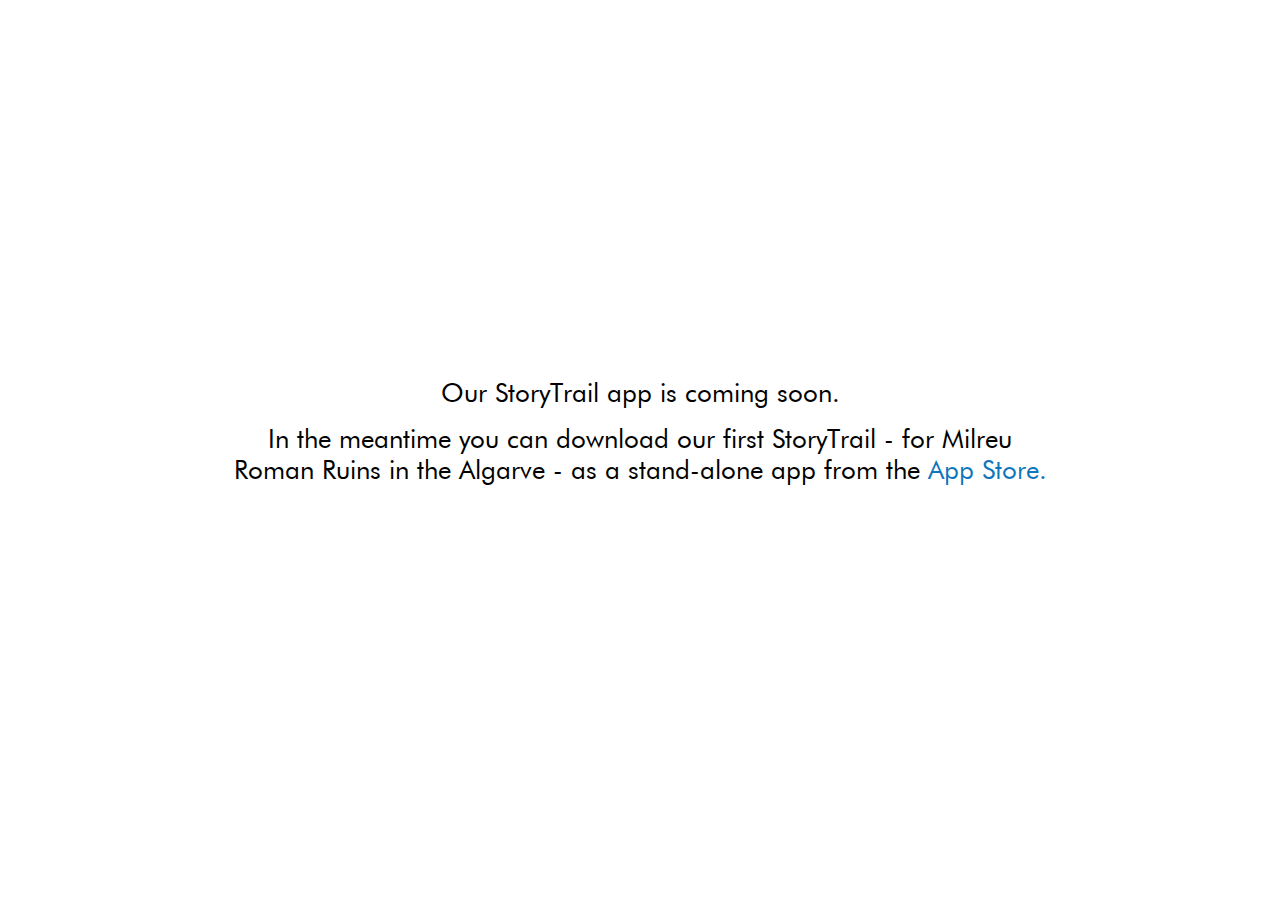
<file: appstore_modal.html>
<!DOCTYPE html>
<html>
	<head>
	  <title>Story Trail</title>
	  <link rel="stylesheet" type="text/css" href="css/stylesheet.css">
	  <link rel="stylesheet" type="text/css" href="css/mediaqueries.css">
	  <link rel="stylesheet" type="text/css" href="css/fonts.css">
	  <meta name="viewport" content="width=device-width, initial-scale=1">
	</head>
	<body>
		<div id="white-mask" class="white-mask">
		  <p><span>Our StoryTrail app is coming soon.</span>In the meantime you can download our first StoryTrail - for Milreu Roman Ruins in the Algarve - as a stand-alone app from the <a href="https://itunes.apple.com/us/app/milreu/id885092048?ls=1&mt=8">App Store.</a></p>
		</div>
	</body>
</html>
</file>
<file: css/mediaqueries.css>
/*--------------------------------------------------------------
>>> TABLE OF CONTENTS:
----------------------------------------------------------------
1.0 - Retina Media Queries
2.0 - Mobile
3.0 - Tablet
--------------------------------------------------------------*/

/*--------------------------------------------------------------
1.0 - Retina Media Queries
--------------------------------------------------------------*/
@media only screen and (-webkit-min-device-pixel-ratio: 2), only screen and (min-device-pixel-ratio: 2) {  
/*	.supLx, 
	.indCriativas, 
	.slide-down, 
	.applestore-link, 
	.info-subcontainer:before, 
	.faces-icon, .ST-small-logo, 
	.nav-arrow, .first-slide-icon, 
	.second-slide-icon, 
	.third-slide-icon, 
	.partners-logos li {
		/* Reference the @2x Sprite 
		background-image: url(../images/sprite@2x.png);
		/* Translate the @2x sprite's dimensions back to 1x 
		background-size: 560px 464px; 
	}
*/
	.info-subcontainer:before {
		background-position: -300px -424px;
	}
}

@media screen and (max-width: 768px) {
	.white-mask p {
		font-size: 21px;
		padding: 0px 50px;
	}

	.slide-content {
		right: 0;
	}
}
@media screen and (max-width: 639px) {
	.image {
		left: 0;
	}

	/* 3.4.1 - Slider section */
	.info-container {
		min-height: 440px;
	}

	.info-slider-container {
		height: 290px;
	}

	.top-logo {
		width: 82px;
		height: 82px;
	}

	.nav-arrow {
		width: 90px;
		height: 90px;
	}

	.info-slider {
		width: 270px;
	}

	.phone-container ul {
		top: 29px;
		left: 10px;
		width: 109px;
		height: 191px;
	}

	.phone-container li {
		width: 109px;
	}

	.content-list li {
		height: 150px;
	}

	.image, .slide-content {
		width: 130px;
		height: 250px;
	}

	.slide-content .title {
		font-size: 36px;
	}

	.slide-content p:nth-of-type(2) {
		font-size: 14px;
		margin-bottom: 10px;
	}

	.slide-content p:nth-of-type(2) span {
		font-size: 11px;
	}

	.info-slider .applestore-link {
		width: 90px;
		height: 26px;
		margin-bottom: 10px;
	}

	.content-list .upper {
		font-size: 7px;
	}

	.slider-nav a {
		width: 6px;
		height: 6px;
	}

	.logos li {
		font-size: 11px;
	}

	.logos li a {
		background-size: auto 52px;
		height: 52px;
		width: 80px;
	}

	.logos li:nth-of-type(2) a {
		background-position: -80px 0px;
	}

	.logos li:nth-of-type(3) a {
		background-position: -160px 0px;
	}

	.logos li:nth-of-type(4) a {
		background-position: -240px 0px;
	}

	.logos li:nth-of-type(5) a {
		background-position: -320px 0px;
	}

	.logos li:nth-of-type(6) a {
		background-position: -400px 0px;
	}
}

@media screen and (max-width: 480px) {	
	/* 3.1 - Main Content */
	.home-intro {
		height: 400px;
		width: 300px;
	}

	.intro-logo {
		width: 280px;
		height: 190px;
	}

	.intro-text {
		font-size: 14px;
	}

	.video-link {
		width: 100px;
		height: 100px;
	}

	.bottom-content {
		height: 65px;
	}

	.bottom-content .applestore-link {
		width: 90px;
		height: 26px;
		bottom: -14px;
	}

	.slide-down {
		width: 80px;
		height: 80px;
	}

	.white-mask p {
		font-size: 11px;
		padding: 0px 30px;
	}

	/* 3.4.1 - Slider section */	
	.nav-arrow { 
		display: none;
	}

	.logos-container {
		padding: 0 10px;
	}

	.slider-nav li {
		margin: 0 6px;
	}
}

@media screen and (min-width: 480px) and (max-width: 639px) {
	/* 3.1 - Main Content */
	.home-intro {
		height: 320px;
		width: 300px;
	}

	.intro-logo {
		width: 300px;
		height: 190px;
	}

	.intro-text {
		font-size: 18px;
	}

	.video-link {
		width: 120px;
		height: 120px;
	}

	/* 3.3 - Bottom Content */
	.bottom-content {
		height: 70px;
	}

	.slide-down {
		width: 68px;
		height: 68px;
	}

	.applestore-link {
		width: 96px;
		height: 28px;
	}

	.nav-arrow {
		width: 74px;
		height: 74px;
	}
}

@media screen and (min-width: 640px) and (max-width: 767px) {	
	/* 3.1 - Main Content */
	.home-intro {
		height: 490px;
		width: 380px;
	}

	.intro-logo {
		width: 370px;
		height: 240px;
	}

	.intro-text {
		font-size: 20px;
	}

	.video-link {
		width: 150px;
		height: 150px;
	}

	.applestore-link {
		width: 120px;
		height: 36px;
	}

	/* 3.3 - Bottom Content */
	.bottom-content {
		height: 85px;
	}

	.slide-down {
		width: 83px;
		height: 83px;
	}

	/* 3.4.1 - Slider section */
	.info-container {
		min-height: 500px;
	}

	.info-slider-container {
		height: 350px;
	}

	.top-logo {
		width: 104px;
		height: 104px;
	}

	.nav-arrow {
		width: 93px;
		height: 93px;
	}

	.info-slider {
		width: 420px;
	}

	.image, .slide-content {
		width: 162px;
		height: 315px;
	}

	.image {
		left: 30px;
	}

	.slide-content {
		width: 190px;
	}

	.phone-container ul {
		top: 37px;
		left: 14px;
		width: 134px;
		height: 238px;
	}

	.phone-container li {
		width: 138px;
	}

	.content-list li {
		height: 200px;
	}

	.slide-content .title {
		font-size: 45px;
	}

	.slide-content p:nth-of-type(2) {
		font-size: 20px;
		margin-bottom: 20px;
	}

	.slide-content p:nth-of-type(2) span {
		font-size: 14px;
	}

	.info-slider .applestore-link {
		width: 105px;
		height: 30px;
		margin-bottom: 20px;
	}

	.content-list .upper {
		font-size: 8px;
	}

	.slider-nav li {
		margin: 0 2px;
	}

	.slider-nav a {
		width: 6px;
		height: 6px;
	}

	.logos li {
		font-size: 12px;
	}

	.logos li a {
		background-size: auto 65px;
		height: 65px;
		width: 100px;
		margin-bottom: 20px;
	}

	.logos li:nth-of-type(2) a {
		background-position: -100px 0px;
	}

	.logos li:nth-of-type(3) a {
		background-position: -200px 0px;
	}

	.logos li:nth-of-type(4) a {
		background-position: -300px 0px;
	}

	.logos li:nth-of-type(5) a {
		background-position: -400px 0px;
	}

	.logos li:nth-of-type(6) a {
		background-position: -500px 0px;
	}
}

@media screen and (min-width: 768px) and (max-width: 1023px) {
	/* 3.4.1 - Slider section */
	.info-container {
		min-height: 760px;
	}

	.info-slider-container {
		height: 470px;
	}

	.top-logo {
		width: 132px;
		height: 132px;
	}

	.nav-arrow {
		width: 120px;
		height: 120px;
	}

	.info-slider {
		width: 550px;
	}

	.image, .slide-content {
		height: 410px;
		width: 210px;
	}

	.image {
		left: 50px;
	}

	.slide-content {
		right: 25px;
	}

	.phone-container ul {
		top: 47px;
		left: 18px;
		width: 174px;
		height: 308px;
	}

	.phone-container li {
		width: 178px;
	}

	.content-list li {
		height: 260px;
	}

	.slide-content .title {
		font-size: 65px;
	}

	.slide-content p:nth-of-type(2) {
		font-size: 24px;
		margin-bottom: 30px;
	}

	.slide-content p:nth-of-type(2) span {
		font-size: 16px;
	}

	.info-slider .applestore-link {
		width: 120px;
		height: 35px;
		margin-bottom: 30px;
	}

	.content-list .upper {
		font-size: 10px;
	}

	.slider-nav a {
		width: 8px;
		height: 8px;
	}

	.logos li {
		font-size: 14px;
	}

	.logos li a {
		background-size: auto 80px;
		height: 80px;
		width: 122px;
	}

	.logos li:nth-of-type(2) a {
		background-position: -130px 0px;
	}

	.logos li:nth-of-type(3) a {
		background-position: -260px 0px;
	}

	.logos li:nth-of-type(4) a {
		background-position: -390px 0px;
	}

	.logos li:nth-of-type(5) a {
		background-position: -520px 0px;
	}

	.logos li:nth-of-type(6) a {
		background-position: -650px 0px;
	}
}

@media screen and (min-width: 1620px) {
	/* Main Content */
	.main-container {
		background-attachment: url(../images/home_bg_big.jpg);
	}

	.image {
		left: 50px;
	}

	.slide-content {
		right: 25px;
	}

	/*.home-intro {
		width: 740px;
		height: 940px;
	}

	.intro-logo {
		width: 740px;
		height: 480px;
	}

	.intro-text {
		font-size: 38px;
	}

	.video-link {
		width: 300px;
		height: 300px;
	}

	.video-container {
		max-width: 1420px;
		max-height: 800px;
	}

	.bottom-content {
		height: 165px;
	}

	.slide-down {
		width: 165px;
		height: 165px;
	}

	.applestore-link {
		width: 240px;
		height: 70px;
	}*/

	/* 3.4.1 - Slider section */
	.info-slider-container {
		height: 700px;
	}

	.top-logo {
		width: 200px;
		height: 200px;
	}

	.nav-arrow {
		width: 186px;
		height: 186px;
	}

	.info-slider {
		width: 800px;
	}

	.image, .slide-content {
		height: 635px;
		width: 325px;
	}

	.phone-container ul {
		top: 74px;
		left: 29px;
		width: 268px;
		height: 494px;
	}

	.phone-container li {
		width: 268px;
	}

	.content-list li {
		height: 450px;
	}

	.slide-content .title {
		font-size: 98px;
	}

	.slide-content p:nth-of-type(2) {
		font-size: 36px;
	}

	.slide-content p:nth-of-type(2) span {
		font-size: 26px;
	}

	.info-slider .applestore-link {
		width: 200px;
		height: 58px;
	}

	.content-list .upper {
		font-size: 16px;
	}

	.logos-container {
		font-size: 20px;
	}

	.logos li a {
		height: 130px;
		width: 200px;
	}

	.logos li:nth-of-type(2) a {
		background-position: -200px 0px;
	}

	.logos li:nth-of-type(3) a {
		background-position: -400px 0px;
	}

	.logos li:nth-of-type(4) a {
		background-position: -600px 0px;
	}

	.logos li:nth-of-type(5) a {
		background-position: -800px 0px;
	}

	.logos li:nth-of-type(6) a {
		background-position: -1000px 0px;
	}

}

@media screen and (max-height: 339px) {
	.home-intro {
		height: 400px;
		/*width: 750px;*/
	}

	.intro-logo {
		width: 250px;
		height: 170px;
		margin-top: 30px;
	}

	.intro-text {
		font-size: 16px;
	}

	.video-link {
		width: 90px;
		height: 90px;
	}

	.bottom-content {
		height: 50px;
	}

	.slide-down {
		width: 60px;
		height: 50px;
	}

	.applestore-link {
		width: 100px;
		height: 29px;
	}
}

@media screen and (min-height: 340px) and (max-height: 459px) {
	.home-intro {
		height: 400px;
		/*width: 750px;*/
	}

	.intro-logo {
		width: 300px;
		height: 200px;
	}

	.intro-text {
		font-size: 16px;
	}

	.video-link {
		width: 100px;
		height: 100px;
	}

	.bottom-content {
		height: 60px;
	}

	.slide-down {
		width: 68px;
		height: 60px;
	}

	.applestore-link {
		width: 110px;
		height: 32px;
	}

	.logos-container {
		font-size: 13px;
	}
}

@media screen and (max-height: 459px) {

	.info-container {
		min-height: inherit;
	}

	.nav-arrow {
		width: 100px;
		height: 100px;
	}

	.image, .slide-content {
		height: 192px;
	}

	.image {
		width: 100px;
		left: 150px;
	}

	.phone-container ul {
		top: 22px;
		left: 9px;
		width: 83px;
		height: 148px;
	}

	.phone-container li {
		width: 100%;
	}

	.info-slider-container {
		height: 220px;
		bottom: 80px;
	}

	.info-slider {
		width: 570px;
	}

	.content-list li {	
		height: 150px;
	}

	.slide-content .title {
		font-size: 38px;
	}

	.slide-content p:nth-of-type(2) {
		font-size: 20px;
		margin-bottom: 35px;
	}

	.slide-content p:nth-of-type(2) span {
		font-size: 14px;
	}

	.info-slider .applestore-link {
		width: 100px;
		height: 30px;
	}

	.slider-nav a {	
		width: 8px;
		height: 8px;
	}

	.logos-container {
		font-size: 14px;
	}
}

@media screen and (max-width: 1024px) and (max-height: 459px) {
	.slide-content {
		width: 275px;
	}

	.slide-content p:nth-of-type(2) {
		font-size: 14px;
		margin-bottom: 10px;
	}
}

@media screen and (min-width: 768px) and (max-width: 1024px) and (max-height: 459px) {
	.logos li a {
		background-size: auto 65px;
		height: 65px;
		width: 100px;
	}

	.logos li:nth-of-type(2) a {
		background-position: -200px 0px;
	}

	.logos li:nth-of-type(3) a {
		background-position: -200px 0px;
	}

	.logos li:nth-of-type(4) a {
		background-position: -300px 0px;
	}

	.logos li:nth-of-type(5) a {
		background-position: -400px 0px;
	}

	.logos li:nth-of-type(6) a {
		background-position: -500px 0px;
	}
}

@media screen and (max-width: 580px) and (max-height: 459px) {
	.info-slider-container {
		bottom: 130px;
	}

	.info-slider {
		width: 300px;
	}

	.image, .slide-content {
		width: 135px;
		height: 192px;
	}

	.image {
		width: 100px;
		left: 50px;
	}

	.phone-container ul {
		top: 23px;
		left: 9px;
		width: 82px;
		height: 148px;
	}

	.content-list li {
		height: 150px;
	}

	.slide-content .title {
		font-size: 36px;
	}

	.slider-nav a {
		width: 6px;
		height: 6px;
	}
}

@media screen and (min-width: 1024px) and (max-height: 459px) {
	.logos li a {
		height: 65px;
		width: 100px;
	}

	.logos li:nth-of-type(2) a {
		background-position: -100px 0px;
	}

	.logos li:nth-of-type(3) a {
		background-position: -200px 0px;
	}

	.logos li:nth-of-type(4) a {
		background-position: -300px 0px;
	}

	.logos li:nth-of-type(5) a {
		background-position: -400px 0px;
	}

	.logos li:nth-of-type(6) a {
		background-position: -500px 0px;
	}
}

@media screen and (min-width: 640px) and (min-height: 460px) and (max-height: 600px) {
	.home-intro {
		height: 400px;
		/*width: 750px;*/
	}

	.intro-logo {
		width: 360px;
		height: 230px;
	}

	.intro-text {
		font-size: 20px;
	}

	.video-link {
		width: 130px;
		height: 130px;
	}

	.bottom-content {
		height: 80px;
	}

	.slide-down {
		width: 90px;
		height: 80px;
	}

	.applestore-link {
		width: 130px;
		height: 38px;
	}

/* Bottom section */
	.info-container {
		min-height: 480px;
	}

	.nav-arrow {
		width: 130px;
		height: 130px;
	}

	.image, .slide-content {
		height: 250px;
	}

	.slide-content {
		width: 215px;
	}

	.image {
		width: 130px;
		left: 150px;
	}

	.phone-container ul {
		top: 29px;
		left: 11px;
		width: 108px;
		height: 191px;
	}

	.phone-container li {
		width: 100%;
	}

	.info-slider-container {
		height: 300px;
		bottom: 80px;
	}

	.image {
		left: 90px;
	}

	.content-list li {	
		height: 150px;
	}

	.slide-content .title {
		font-size: 38px;
	}

	.slide-content p:nth-of-type(2) {
		font-size: 20px;
		margin-bottom: 35px;
	}

	.slide-content p:nth-of-type(2) span {
		font-size: 14px;
	}

	.info-slider .applestore-link {
		width: 100px;
		height: 30px;
	}

	.slider-nav a {	
		width: 8px;
		height: 8px;
	}

	.logos-container {
		font-size: 14px;
	}

	.logos li a {
		background-size: auto 65px;
		height: 65px;
		width: 100px;
	}

	.logos li:nth-of-type(2) a {
		background-position: -100px 0px;
	}

	.logos li:nth-of-type(3) a {
		background-position: -200px 0px;
	}

	.logos li:nth-of-type(4) a {
		background-position: -300px 0px;
	}

	.logos li:nth-of-type(5) a {
		background-position: -400px 0px;
	}

	.logos li:nth-of-type(6) a {
		background-position: -500px 0px;
	}
}

@media screen and (min-width: 641px) and (max-width: 768px) and (min-height: 601px) and (max-height: 800px) {
	.info-slider {
		width: 550px;
	}

  .slide-content {
    width: 250px;
  }

  .image {
    left: 100px;
  }
}

@media screen and (min-width: 769px) and (min-height: 601px) and (max-height: 800px) {

	.info-container {
		min-height: 600px;
	}

	.image, .slide-content {
		height: 315px;
	}

	.image {
		width: 160px;
		left: 150px;
	}

	.phone-container ul {
		top: 36px;
		left: 14px;
		width: 133px;
		height: 235px;
	}

	.phone-container li {
		width: 100%;
	}

	.info-slider-container {
		height: 400px;
		bottom: 80px;
	}

	.content-list li {	
		height: 185px;
	}

	.slide-content .title {
		font-size: 46px;
	}

	.slide-content p:nth-of-type(2) {
		font-size: 20px;
		margin-bottom: 35px;
	}

	.slide-content p:nth-of-type(2) span {
		font-size: 14px;
	}

	.info-slider .applestore-link {
		width: 100px;
		height: 30px;
	}

	.logos-container {
		font-size: 15px;
	}

	.logos li a {
		height: 80px;
		width: 122px;
	}

	.logos li:nth-of-type(2) a {
		background-position: -122px 0px;
	}

	.logos li:nth-of-type(3) a {
		background-position: -244px 0px;
	}

	.logos li:nth-of-type(4) a {
		background-position: -366px 0px;
	}

	.logos li:nth-of-type(5) a {
		background-position: -488px 0px;
	}

	.logos li:nth-of-type(6) a {
		background-position: -610px 0px;
	}
}

@media screen and (max-width: 1024px) and (max-height: 800px) {
	.slide-content {
		width: 220px;
	}
}

@media screen and (max-width: 1024px) and (max-height: 600px) {
	.info-slider {
		width: 480px;
	}

	.slide-content {
		width: 190px;
	}
}

@media screen and (max-width: 1024px) and (max-height: 460px) {
	.info-slider {
		width: 460px;
	}

	.image {
		left: 120px;
	}

	.slide-content {
		width: 200px;
		right: 15px;
	}
}

@media screen and (max-width: 768px) and (max-height: 800px) {
	.slide-content {
		width: 250px;
	}
}

@media screen and (max-width: 768px) and (max-height: 600px) {
	.slide-content {
		width: 220px;
	}
}

@media screen and (max-width: 768px) and (max-height: 460px) {
	.slide-content {
		width: 200px;
	}
}

@media screen and (max-width: 640px) and (max-height: 1024px) {
	.info-slider {
		width: 320px;
	}

	.image {
		left: 30px;
	}

	.slide-content {
		width: 160px;
	}
}

@media screen and (max-width: 640px) and (max-height: 600px) {
	.slide-content p:nth-of-type(2) {
		margin-bottom: 0;
	}
}

@media screen and (max-width: 640px) and (max-height: 460px) {

	.slide-content {
		right: 0px;
	}
}

@media screen and (max-width: 640px) and (max-height: 420px) {
}

@media screen and (min-width: 1024px) and (max-height: 800px) {
  .info-slider {
    width: 550px;
  }

  .image {
		left: 90px;
	}

	.slide-content {
		width: 250px;
		right: 0px;
	}
}

@media screen and (min-width: 1024px) and (max-height: 600px) {
	.video-container {
		width: 620px;
		height: 340px;
	}

  .image {
		left: 130px;
	}

	.slide-content {
		width: 250px;
		right: 0px;
	}
}

@media screen and (min-width: 1024px) and (max-height: 480px) {
  .image {
		left: 165px;
	}
}

@media screen and (min-width: 769px) and (max-width: 1024px) and (min-height: 601px) and (max-height: 800px) {
	.info-slider {
		width: 550px;
	}

  .image {
    left: 100px;
  }
}

@media screen and (min-width: 768px) and (min-height: 801px) and (max-height: 980px) {

	.info-container {
		min-height: 800px;
	}

	.info-slider {
		width: 640px;
	}

	.image, .slide-content {
		height: 405px;
		width: 260px;
	}

	.image {
		width: 212px;
		left: 80px;
	}

	.phone-container ul {
		top: 48px;
		left: 19px;
		width: 175px;
		height: 312px;
	}

	.phone-container li {
		width: 100%;
	}

	.info-slider-container {
		height: 510px;
		bottom: 100px;
	}

	.content-list li {	
		height: 240px;
	}

	.slide-content .title {
		font-size: 58px;
	}

	.slide-content p:nth-of-type(2) {
		font-size: 28px;
		margin-bottom: 35px;
	}

	.slide-content p:nth-of-type(2) span {
		font-size: 19px;
	}

	.info-slider .applestore-link {
		width: 100px;
		height: 30px;
	}

	.logos-container {
		font-size: 16px;
	}

	.logos li a {
		height: 80px;
		width: 122px;
	}

	.logos li:nth-of-type(2) a {
		background-position: -122px 0px;
	}

	.logos li:nth-of-type(3) a {
		background-position: -244px 0px;
	}

	.logos li:nth-of-type(4) a {
		background-position: -366px 0px;
	}

	.logos li:nth-of-type(5) a {
		background-position: -488px 0px;
	}

	.logos li:nth-of-type(6) a {
		background-position: -610px 0px;
	}
}

@media screen and (min-width: 1600px) and (min-height: 340px) and (max-height: 479px) {
	.image {
		left: 170px;
	}

	.slide-content {
		width: 270px;
		right: 0px;
	}

	.logos-container {
		font-size: 13px;
	}
}

@media screen and (min-width: 1600px) and (min-height: 480px) and (max-height: 600px) {
	.image {
		left: 140px;
	}

	.slide-content {
		width: 260px;
		right: 0px;
	}

	.logos-container {
		font-size: 14px;
	}
}

@media screen and (min-width: 1600px) and (min-height: 601px) and (max-height: 800px) {
	.info-slider {
		width: 650px;
	}

	.image {
		left: 150px;
	}

	.slide-content {
		width: 300px;
		right: 0px;
	}

	.logos-container {
		font-size: 15px;
	}
}

@media screen and (min-width: 1600px) and (min-height: 801px) and (max-height: 980px) {
	.info-slider {
		width: 650px;
	}

	.image {
		left: 90px;
	}

	.slide-content {
		width: 270px;
	}

	.logos-container {
		font-size: 16px;
	}
}

@media only screen and (min-device-width : 769px) and (max-device-width : 1024px) and (min-device-height: 599px) {
	.info-slider {
		width: 470px;
	}
 
	.image {
		left: 50px;
	}

	.slide-content {
		width: 210px;
	}
}

@media only screen and (min-device-width : 480px) and (max-device-width : 568px) {

	.info-container {
	  min-height: inherit;
	}

	.info-slider-container {
		bottom: 60px;
	}

	.intro-logo {
		width: 270px;
		height: 180px;
	}

	.video-link {
		width: 90px;
		height: 90px;
		margin-top: -10px;
	}

	.bottom-content {
		height: 55px;
	}
}

@media only screen and (max-device-width : 479px) {
	.intro-logo {
		width: 240px;
		height: 150px;
	}

	.intro-text {
		font-size: 14px;
	}

	.video-link {
		width: 100px;
		height: 100px;
	}

	.bottom-content {
		height: 65px;
	}

	.slide-down {
		width: 80px;
		height: 80px;
	}
}

@media only screen and (max-device-width : 320px) and (max-height : 419px) {
	.info-container .info-slider-container {
		bottom: 120px;
	}
}

@media only screen and (max-height : 359px) {
	.info-container .info-slider-container {
		bottom: 60px;
	}

	.logos li a {
		background-size: auto 46px;
		height: 46px;
		width: 70px;
	}

	.logos li:nth-of-type(2) a {
		background-position: -70px 0px;
	}

	.logos li:nth-of-type(3) a {
		background-position: -140px 0px;
	}

	.logos li:nth-of-type(4) a {
		background-position: -210px 0px;
	}

	.logos li:nth-of-type(5) a {
		background-position: -280px 0px;
	}

	.logos li:nth-of-type(6) a {
		background-position: -350px 0px;
	}
}

@media only screen and (max-height : 459px) {
	.info-slider-container {
		bottom: 60px;
	}
}
</file>
<file: css/fonts.css>
/*@font-face {
  font-family: 'FuturaLightBT';
  src: url('../font/FuturaLightBT.eot');
  src: local('FuturaLightBT'), 
         url('../font/FuturaLightBT.woff') format('woff'), 
         url('../font/FuturaLightBT.ttf') format('truetype');
}


@font-face {
  font-family: 'futura-light';
  src: url('../fonts/futura-light.eot');
  src: url('../fonts/futura-light.eot?') format('eot'),
       url('../fonts/futura-light.woff') format('woff'),
       url('../fonts/futura-light.ttf')  format('truetype'),
       url('../fonts/futura-light.svg') format('svg');
}

@font-face {
  font-family: 'futura-book';
  src: url('../fonts/futura-book.eot');
  src: url('../fonts/futura-book.eot?') format('eot'),
       url('../fonts/futura-book.woff') format('woff'),
       url('../fonts/futura-book.ttf')  format('truetype'),
       url('../fonts/futura-book.svg') format('svg');
}

@font-face {
  font-family: 'futura-bold';
  src: url('../fonts/futura-bold.eot');
  src: url('../fonts/futura-bold.eot?') format('eot'),
       url('../fonts/futura-bold.woff') format('woff'),
       url('../fonts/futura-bold.ttf')  format('truetype'),
       url('../fonts/futura-bold.svg') format('svg');
}
*/

@font-face {
  font-family: 'Futura-Bold';
  src: url('../fonts/Futura-Bold.eot?#iefix') format('embedded-opentype'),
       url('../fonts/Futura-Bold.woff') format('woff'),
       url('../fonts/Futura-Bold.ttf')  format('truetype'),
       url('../fonts/Futura-Bold.svg#webfont') format('svg');
}

@font-face {
  font-family: 'Futura-Book';
  src: url('../fonts/Futura-Book.eot?#iefix') format('embedded-opentype'),
       url('../fonts/Futura-Book.woff') format('woff'),
       url('../fonts/Futura-Book.ttf')  format('truetype'),
       url('../fonts/Futura-Book.svg#webfont') format('svg');
}

@font-face {
  font-family: 'Futura-Light-Italic';
  src: url('../fonts/Futura-Light-Italic.eot?#iefix') format('embedded-opentype'),
       url('../fonts/Futura-Light-Italic.woff') format('woff'),
       url('../fonts/Futura-Light-Italic.ttf')  format('truetype'),
       url('../fonts/Futura-Light-Italic.svg#webfont') format('svg');
}

@font-face {
  font-family: 'Futura-Light';
  src: url('../fonts/Futura-Light.eot?#iefix') format('embedded-opentype'),
       url('../fonts/Futura-Light.woff') format('woff'),
       url('../fonts/Futura-Light.ttf')  format('truetype'),
       url('../fonts/Futura-Light.svg#webfont') format('svg');
}

@font-face {
  font-family: 'Futura-Medium';
  src: url('../fonts/Futura-Medium.eot?#iefix') format('embedded-opentype'),
       url('../fonts/Futura-Medium.woff') format('woff'),
       url('../fonts/Futura-Medium.ttf')  format('truetype'),
       url('../fonts/Futura-Medium.svg#webfont') format('svg');
}

@font-face { 
  font-family: 'Gill Sans MT Italic'; 
  src: url('../fonts/gill_sans_mt_italic.eot'); 
  src: url('../fonts/gill_sans_mt_italic.eot?#iefix') format('embedded-opentype'), 
       url('../fonts/gill_sans_mt_italic.svg#Gill Sans MT Italic') format('svg'), 
       url('../fonts/gill_sans_mt_italic.woff') format('woff'), 
       url('../fonts/gill_sans_mt_italic.ttf') format('truetype');
}
</file>
<file: css/stylesheet.css>
/*--------------------------------------------------------------
>>> TABLE OF CONTENTS:
----------------------------------------------------------------
1.0 - Reset
2.0 - Helpers
3.0 - Home
	3.1 - Main Content
	3.2 - Video
	3.3 - Bottom Content
		3.3.1 - Landing links
	3.4 - Info Container
		3.4.1 - Slider section
		3.4.2 - Quotes section
		3.4.3 - Be a story teller and subscribe section
		3.4.4 - Partners and social logos section
--------------------------------------------------------------*/

/*--------------------------------------------------------------
1.0 - Reset
--------------------------------------------------------------*/
*,
*:before,
*:after { /* apply a natural box layout model to all elements; see http://www.paulirish.com/2012/box-sizing-border-box-ftw/ */
	-webkit-box-sizing: border-box; /* Not needed for modern webkit but still used by Blackberry Browser 7.0; see http://caniuse.com/#search=box-sizing */
	-moz-box-sizing:    border-box; /* Still needed for Firefox 28; see http://caniuse.com/#search=box-sizing */
	box-sizing:         border-box;
	margin: 0;
	padding: 0;
}

html, body {
	height: 100%;
	font-size: 14px;
	position: relative;
	font-family: 'Futura-Book', Arial, Verdana, sans-serif;
}

ul {
	list-style-type: none;
}

a {
	text-decoration: none;
	color: #0e76bc;
}

/*--------------------------------------------------------------
2.0 - Helpers
--------------------------------------------------------------*/
.uppertext {
	text-transform: uppercase;
}

.sec-text {
	font-family: 'Gill Sans MT Italic', Arial, Verdana, sans-serif;
	color: #afafaf;
}

/*--------------------------------------------------------------
3.0 - Home
--------------------------------------------------------------*/
.main-container {
	position: relative;
	height: 100%;
	background: url(../images/WEB_home_BG.jpg) no-repeat #000;
	background-size: cover;
	background-position: center;
}

/* 3.1 - Main Content */
.home-intro {
	position: absolute;
	top: 0;
	bottom: 0;
	right: 0;
	left: 0;
	height: 630px;
	width: 750px;
	margin: auto;
}

.intro-logo {
	background: url(../images/WEB_home_IMG_logo.png) no-repeat;
	background-size: 100%;
	display: block;
	width: 475px;
	height: 306px;
	margin: 0 auto;
}

.intro-text {
	color: #fff;
	font-size: 24px;
	margin: 0 auto;
	text-shadow: 0 0 20px #000;
	text-align: center;
	letter-spacing: 0.7px;
}

.video-link {
	background: url(../images/play_button.png) no-repeat;
	background-size: 100%;
	display: block;
	width: 190px;
	height: 190px;
	margin: 0 auto;
	text-shadow: 0 0 20px #000;
	opacity: 0.8;
}

/* 3.2 - Video */
.video-container {
	position: fixed;
	top:20px;
	display: none;
	width: 80%;
	max-width: 1080px;
	max-height: 610px;
	padding: 2px;
	background-color: #000;
	border-radius: 4px;
	z-index: 999;
}

.close {
	position: absolute;
	top: -15px;
	right: -15px;
	width: 30px;
	height: 30px;
	line-height: 26px;
	font-size: 17px;
	font-weight: bold;
	text-align: center;
	background-color: #fff;
	color: #696969;
	border-radius: 50%;
	border: 2px solid #696969;
}

.mask {
	position: absolute;
	top: 0;
	z-index: 900;
	background-color: #000;
	display: none;
}

/*.white-mask {
	position: fixed;
	right: 0;
	bottom: 0;
	left: 0;
	margin: auto;
	background-color: rgba(255, 255, 255, 0.98);
}
*/

.white-mask p {
	text-align: center;
	max-width: 820px;
	height: 140px;
	margin: auto;
	font-size: 26px;
	position: absolute;
	top: 0;
	right: 0;
	bottom: 0;
	left: 0;
}

.white-mask p span {
	display: block;
	margin-bottom: 15px;
}

.white-mask .back-btn {
	margin-top: 30px;
	display: block;
}

/* 3.3 - Bottom Content */
.bottom-content {
	position: absolute;
	bottom: 0;
	width: 100%;
	height: 110px;
}

.slide-down {
	background: url(../images/slide_down.png) no-repeat;
	background-size: 100%;
	display: block;
	width: 106px;
	height: 106px;
	margin: 0 auto;
}

.applestore-link {
	background: url(../images/home_appstore.png) no-repeat;
	background-size: 100%;
	position: absolute;
	top: 0;
	bottom: 0;
	right: 20px;
	width: 155px;
	height: 45px;
	margin: auto;
}

	/* 3.3.1 - Landing links 
	.landing-logos {
		position: absolute;
		left: 0;
		top: 0;
	}

	.supLx, .indCriativas {	
		background: url(../images/sprite.png) no-repeat;
		display: inline-block;
		width: 90px;
		height: 70px;	
		margin-left: 20px;
	}

	.supLx {
		background-position: -470px -110px;
	}

	.indCriativas {	
		background-position: -470px -15px;
	}
	*/

/* 3.4 - Info Container */
.info-container {
	position: relative;
	height: 100%;
	min-height: 700px;
}

	/* 3.4.1 - Slider section */
	.info-slider-container {
		margin: auto;
		position: absolute;
		top: 0;
		right: 0;
		bottom: 130px;
		left: 0;
		height: 620px;
		max-width: 1000px;
	}

	/*.top-logo {
		background: url(../images/top_logo.png) no-repeat;
		background-size: 100%;
		position: absolute;
		right: 0;
		left: 0;
		top: 0;
		display: block;
		width: 175px;
		height: 175px;
		margin: auto;
	}*/

	.prev {
		background: url(../images/arrow_left.png) no-repeat;
	}

	.next {	
		background: url(../images/arrow_right.png) no-repeat;
		right: 0;
	}

	.nav-arrow {
		background-size: 100%;
		position: absolute;
		top: 0;
		bottom: 130px;
		width: 160px;
		height: 160px;
		margin: auto;
		z-index: 9;
	}

	.info-slider {
		position: relative;
		width: 650px;
		height: 100%;
		margin: auto;
		overflow: hidden;
	}

	.image, .slide-content {
		position: absolute;
		height: 540px;
	}

	.image {
		width: 275px;
		left: 30px;
		z-index: 1;
	}

	.phone {
		background: url(../images/iphone.png) no-repeat;
		background-size: 100%;
		position: absolute;
		width: 100%;
		height: 100%;
		z-index: 1;
	}

	.phone-container {
		position: absolute;
		top: 0;
		height: 100%;
		width: 100%;
	}

	.phone-container ul {
		position: absolute;
		top: 62px;
		left: 24px;
		width: 227px;
		height: 404px;
		overflow: hidden;
	}

	.phone-container li {
		width: 210px;
	}

	.phone-container li:first-of-type, .content-list li:first-of-type {
		display: block;
		left: 0;
	}

	.phone-container li:last-of-type, .content-list li:last-of-type {
		left: -100%;
	}

	.phone-container li, .content-list li {
		position: absolute;
		left: 100%;
		width: 100%;
	}

	.content-list li {
		top: 0;
		bottom: 0;
		margin: auto;
		height: 375px;
	}

	.phone-container img {
		width: 100%
	}

	.slide-content {
		overflow: hidden;
		width: 275px;
		right: 15px;
	}

	.slide-content ul {
		overflow: hidden;
	}

	.slide-content .title {
		font-family: 'Futura';
		font-size: 92px;
		color: #ebebec;
		text-align: left;
	}

	.slide-content p:nth-of-type(2) {
		color: #333;
		margin-bottom: 50px;
		font-size: 26px;
		font-weight: bold;
	}

	.slide-content p:nth-of-type(2) span {
		display: block;
		font-size: 18px;
		color: #4d4d4d;
	}

	.info-slider .applestore-link {
		position: relative;
		right: auto;
		margin: 0;
		display: block;
		width: 168px;
		height: 50px;
	}

	.content-list .upper {
		font-size: 14px;
		font-family: 'Futura-Medium';
		text-transform: uppercase;
	}

	.slider-nav {
		position: absolute;
		bottom: 0;
		width: 100%;
		text-align: center;
	}

	.slider-nav li {
		display: inline-block;
		margin: 0 3px;
	}

	.slider-nav a {
		display: block;
		width: 10px;
		height: 10px;
		border-radius: 50%;
		background-color: #999;
	}

	.slider-nav .active {
		background-color: #333
	}

	.logos-container {
		position: absolute;
		bottom: 0;
		width: 100%;
		font-size: 16px;
	}

	.logos {
		margin: 0 auto;
		text-align: center;
	}

	.logos li {
		display: inline-block;
		margin: 0;
		vertical-align: top;
	}

	.logos li a {
		background: url(../images/sprite.png) no-repeat;
		background-size: auto 100%;
		display: block;
		height: 110px;
		width: 170px;
		margin: 0 auto;
	}

	.logos li:nth-of-type(2) a {
		background-position: -170px 0px;
	}

	.logos li:nth-of-type(3) a {
		background-position: -340px 0px;
	}

	.logos li:nth-of-type(4) a {
		background-position: -510px 0px;
	}

	.logos li:nth-of-type(5) a {
		background-position: -680px 0px;
	}

	.logos li:nth-of-type(6) a {
		background-position: -850px 0px;
	}

	.logos li img {
		width: 100%
	}

	.logos li p {
		margin-bottom: 0;
	}

/*
.info-subcontainer, .quotes-subcontainer {
	position: relative;
	border-top: 1px solid #bbbdc0;
	padding: 40px 0;
	width: 100%;
	max-width: 800px;
	margin: 0 auto;
	text-align: center;
	color: #6d6e70;
}

.info-subcontainer:before, .divider-icon {
	content: "";
	width: 16px;
	height: 16px;
	background: url(../images/sprite.png) no-repeat -296px -425px;
	position: absolute;
	top: -8px;
	left: 49%;
}

.divider-icon {
	position: relative;
	display: block;
	top: 0;
}
*/
	/* 3.4.2 - Quotes section 
	.quote {
		margin: 30px auto;
	}

	.quote q {
		font-size: 20px;
		margin-bottom: 15px;
		display: block;
		color: #58585b;
	}
*/
	/* 3.4.3 - Be a story teller and subscribe section 
	.info-subcontainer .upper {
		text-transform: uppercase;
		font-size: 17px;
		font-family: 'Futura-Medium';
	}

	.info-subcontainer .text, .info-subcontainer .textMT {
		width: 58%;
		margin: 0 auto;
		color: #8b8b8b;
		margin-bottom: 20px;
		font-size: 15px;
	}

	.info-subcontainer .textMT {  // text with margin top 
		margin-top: 20px;
		margin-bottom: 0;
	}

	.faces-icon {
		position: absolute;
		left: 25px;
		top: 35px;
		display: block;
		width: 140px;
		height: 95px;
		background: url(../images/sprite.png) no-repeat -428px -178px;
	}
*/
	/* 3.4.4 - Partners and social logos section 
	.partners-logos {
		padding-top: 15px;
	}

	.partners-logos li {
		background: url(../images/sprite.png) no-repeat;
		display: inline-block;
		height: 100px;
		width: 200px;
		margin: 0 2%;
	}

	.partners-logos li:first-of-type {
		background-position: 28px -376px;
	}

	.partners-logos li:nth-of-type(2) {
		background-position: -185px -376px;
	}

	.partners-logos li:nth-of-type(3) {
		background-position: -388px -376px;
	}
*/
</file>
